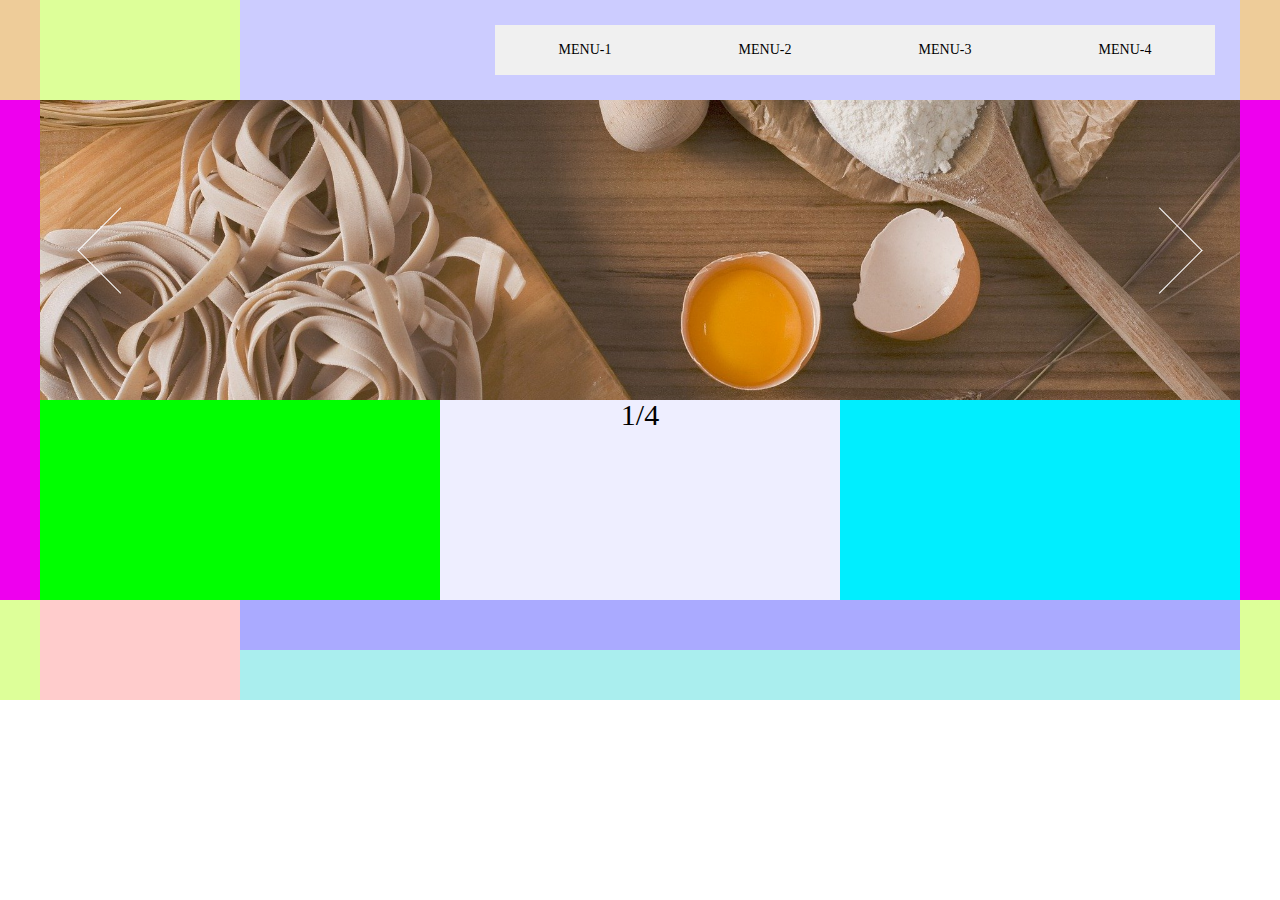
<file: 02_05_와이어프레임5_자바스크립트_증감연산_응용/index.html>
<!DOCTYPE html>
<html lang="ko">
<head>
    <meta charset="UTF-8">
    <meta name="viewport" content="width=device-width, initial-scale=1.0">
    <title>02_05_와이어프레임5_자바스크립트</title>
    <script src="./icon/fontawesome.js"></script>
    <link rel="stylesheet" href="./icon/font-awesome.css">
    <link rel="stylesheet" href="./css/reset.css">
    <link rel="stylesheet" href="./css/style.css">

</head>
<body>
    <div id="wrap"> <!-- 전체 그룹 --> 
        <header id="header"> <!-- 섹션 별 행 단위 -->
            <div class="wrap"> <!-- 웹 문서의 너비 1200px 영역 -->
                <div class="content clearfix"> <!-- 두개의 박스 그룹 -->
                    <div class="left-box">
                       
                    </div>
                    <div class="right-box">
                        <nav id="nav">
                            <ul class="main-btn-wrap clearfix">
                                <li>
                                    <a href="#" class="main-btn">MENU-1</a>
                                        <div class="sub sub1">
                                           <ul>
                                               <li><a href="#">SubMenu-1</a></li>
                                               <li><a href="#">SubMenu-2</a></li>
                                               <li><a href="#">SubMenu-3</a></li>
                                               <li><a href="#">SubMenu-4</a></li>
                                           </ul>     
                                        </div>
                                        <div class="sub-bg"></div>
                                </li>
                                <li><a href="#" class="main-btn">MENU-2</a>
                                    <div class="sub sub2">
                                        <ul>
                                            <li><a href="#">SubMenu-1</a></li>
                                            <li><a href="#">SubMenu-2</a></li>
                                            <li><a href="#">SubMenu-3</a></li>
                                            <li><a href="#">SubMenu-4</a></li>
                                        </ul>     
                                     </div>
                                </li>
                                <li><a href="#" class="main-btn">MENU-3</a>
                                    <div class="sub sub3">
                                        <ul>
                                            <li><a href="#">SubMenu-1</a></li>
                                            <li><a href="#">SubMenu-2</a></li>
                                            <li><a href="#">SubMenu-3</a></li>
                                            <li><a href="#">SubMenu-4</a></li>
                                        </ul>     
                                     </div>
                                </li>
                                <li><a href="#" class="main-btn">MENU-4</a>
                                    <div class="sub sub4">
                                        <ul>
                                            <li><a href="#">SubMenu-1</a></li>
                                            <li><a href="#">SubMenu-2</a></li>
                                            <li><a href="#">SubMenu-3</a></li>
                                            <li><a href="#">SubMenu-4</a></li>
                                        </ul>     
                                     </div>
                                </li>
                            </ul>
                        </nav>
                    </div>
                </div>
            </div>
        </header>
        <main id="main">

            <!-- section1 -->
            <section id="section1">
                <h2 class="hide">이미지 슬라이드</h2>
<!-- div.slide-container>div.slide-wrap>ul.slide-wrap>li.slide$@0*4 젠코딩 -->
            
                <div class="slide-container">
                    <div class="slide-view">
                         <ul class="slide-wrap"> <!-- 애니메이션 대상 -->
                             <li class="slide slide0"></li>
                            <li class="slide slide1"></li>
                            <li class="slide slide2"></li>
                            <li class="slide slide3"></li>
                        </ul> <!-- slide-wrap -->
                    </div>  <!-- slide-view -->
                    
                    <!-- 다음슬라이드 버튼 -->
                    <!-- 아이콘=i 태크 -->
                    <span class="next-btn-wrap " >
                        <a href="#" class="next-btn" onclick="nextSlideFn()">
                        
                        </a>
                    </span>
                    <!-- 이전슬라이드 버튼 -->
                    <span class="prev-btn-wrap">
                        <a href="#" class="prev-btn" onclick="prevSlideFn()">
                            
                        </a>
                    </span>

                </div> <!-- slide-container -->
            
            </section>

            <!-- section2 -->
            <section id="section2">
                <div class="content clearfix">
                    <div class="left-box prev-btn" title='이전 슬라이드' onclick='prevSlideFn()'>
                        <h2 class="hide">공지사항 / 갤러리</h2>
                    </div>
                    <div class="center-box">
                        <h2 class="hide"> 배너 </h2>
                        
                        <span class="page">1/4</span>

                    </div>
                    <div class="right-box next-btn" title='다음 슬라이드' onclick='nextSlideFn()'>
                        <h2 class="hide"> 바로가기</h2>
                    </div>
                </div>
            </section>
        </main>
        <footer id="footer">            
            <div class="wrap">
                <div class="content clearfix">
                    <div class="left-box" >
                        <h2 class="hide" >로고</h2>
                    </div>
                    <div class="right-box">
                        <div class="top-box">
                            <h2 class="hide">Copyright</h2>
                        </div>
                        <div class="bottom-box" >
                            <h2 class="hide" >SNS</h2>
                        </div>
                    </div>
                </div>
            </div>
        </footer>

    </div>    
<script src="./js/script.js"></script>
<!-- <script src="./js/script2.js"></script> -->
</body>
</html>
</file>
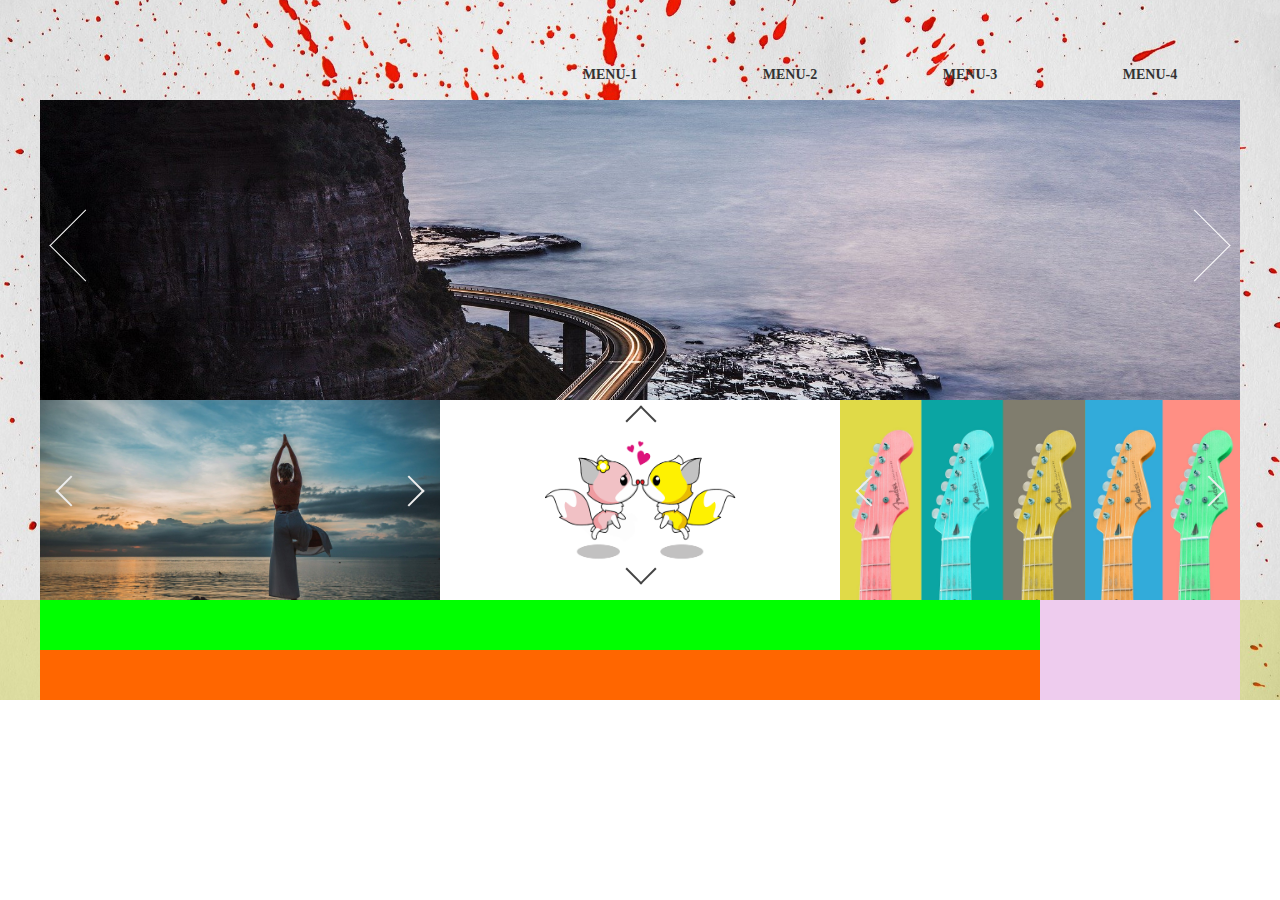
<file: 02_08_슬라이드_객체기반제작/index.html>
<!DOCTYPE html>
<html lang="ko">
<head>
    <meta charset="UTF-8">
    <!-- <meta name="viewport" content="width=device-width, initial-scale=1.0"> -->
    <title>슬라이드객체기반</title>
</head>
<script src="./icon/fontawesome.js"></script>
<link rel="stylesheet" href="./icon/font-awesome.css">
<link rel="stylesheet" href="./css/reset.css">
<link rel="stylesheet" href="./css/style.css">

<body>
    <div id="wrap">
        <header id="header">
            <!-- <div class="wrap"></div> z-index:1; -->
             <!-- <div class="sub-bg"></div> z-index:2;  -->
            <div class="wrap">
                <div class="content clearfix">
                    <div class="left-box">
                        <a href="#"><i class="fas fa-paw"></i></a>
                        <h2 class="hide">로고</h2>
                    </div>
                    <div class="right-box">
                        <nav id="nav">
                            <ul class="main-btn-wrap clearfix">
                                <li><a href="#" class="main-btn main-btn1">MENU-1</a>
                                    <div class="sub sub1">
                                        <ul>
                                            <li><a href="#">SubMenu-1</a></li>
                                            <li><a href="#">SubMenu-2</a></li>
                                            <li><a href="#">SubMenu-3</a></li>
                                            <li><a href="#">SubMenu-4</a></li>
                                        </ul>                                
                                    </div>
                                    <div class="sub-bg"></div>    
                                </li>
                                <li><a href="#" class="main-btn main-btn2">MENU-2</a>
                                    <div class="sub sub2">
                                        <ul>
                                            <li><a href="#">SubMenu-1</a></li>
                                            <li><a href="#">SubMenu-2</a></li>
                                            <li><a href="#">SubMenu-3</a></li>
                                            <li><a href="#">SubMenu-4</a></li>
                                        </ul>                                
                                    </div>
                                </li>
                                <li><a href="#" class="main-btn main-btn3">MENU-3</a>
                                    <div class="sub sub3">
                                        <ul>
                                            <li><a href="#">SubMenu-1</a></li>
                                            <li><a href="#">SubMenu-2</a></li>
                                            <li><a href="#">SubMenu-3</a></li>
                                            <li><a href="#">SubMenu-4</a></li>
                                        </ul>                                
                                    </div>
                                </li>
                                <li><a href="#" class="main-btn main-btn4">MENU-4</a>
                                    <div class="sub sub4">
                                        <ul>
                                            <li><a href="#">SubMenu-1</a></li>
                                            <li><a href="#">SubMenu-2</a></li>
                                            <li><a href="#">SubMenu-3</a></li>
                                            <li><a href="#">SubMenu-4</a></li>
                                        </ul>                                
                                    </div>
                                </li>
                            </ul>
                        </nav>
                    </div>
                </div>
            </div>
        </header>

        <main id="main">
            <section id="section1">  
                <h2 class="hide">이미지 슬라이드</h2>
                <div class="slide-container">
                    <div class="slide-view clearfix">
                        <ul class="slide-wrap">
                            <li class="slide slide0"></li>
                            <li class="slide slide1"></li>
                            <li class="slide slide2"></li>
                            <li class="slide slide3"></li>
                        </ul>
                    </div>
                    <span class="prev-btn-wrap">
                        <a href="javascript:void(0);" class="prev-btn" ></a>
                    </span>
                    <span class="next-btn-wrap">
                        <a href="javascript:void(0);" class="next-btn"></a>
                    </span>
                </div>
            </section>
            <section id="section2">
                <div class="content clearfix">
                    <div class="left-box">
                    <div class="slide-container">
                        <div class="slide-view clearfix">
                            <ul class="slide-wrap clearfix">
                                <li class="slide slide0"></li>
                                <li class="slide slide1"></li>
                                <li class="slide slide2"></li>
                            </ul>
                        </div>

                        <span class="prev-btn-wrap">
                            <a href="javascript:void(0);" class="prev-btn"></a>
                        </span>

                        <span class="next-btn-wrap">
                            <a href="javascript:void(0);" class="next-btn"></a>
                        </span>

                    </div>
                    </div>
                    <div class="center-box">
                    <h2 class="hide" >배너</h2>
                    <div class="slide-container">
                        <div class="slide-view">
                            <div class="slide-wrap">
                                <li class="slide slide0"></li>
                                <li class="slide slide1"></li>
                                <li class="slide slide2"></li>
                            </div>
                        </div>

                        <span class="prev-btn-wrap">
                            <a href="javascript:void(0);" class="prev-btn"></a>
                        </span>

                        <span class="next-btn-wrap">
                            <a href="javascript:void(0);" class="next-btn"></a>
                        </span>
                    </div>           
                       

                    </div>
            
                    <div class="right-box">
                        <div class="slide-container">
                            <div class="slide-view">
                                <ul class="slide-wrap clearfix">
                                    <li class="slide slide0"></li>
                                    <li class="slide slide1"></li>
                                    <li class="slide slide2"></li>
                                </ul>
                            </div>

                            <span class="prev-btn-wrap">
                                <a href="javascript:void(0);" class="prev-btn"></a>
                            </span>
    
                            <span class="next-btn-wrap">
                                <a href="javascript:void(0);" class="next-btn"></a>
                           
                            </span>
                        </div>
                </div>
            </section>
        </main>
        <footer id="footer">
            <div class="wrap">
                <div class="content clearfix">
                    <div class="left-box">
                        <h2 class="hide">Copyright</h2>
                    </div>
                    <div class="box">
                        <div class="top-box">
                            <h2 class="hide">SNS</h2>
                        </div>
                        <div class="bottom-box">
                            <h2 class="hide">패밀리사이트</h2>
                        </div>
                    </div>
                </div>
            </div>
        </footer>
    </div>    

<!-- <script src="./js/script.js"></script> -->
<script src="./js/slide.js"></script>
</body>
</html>
</file>
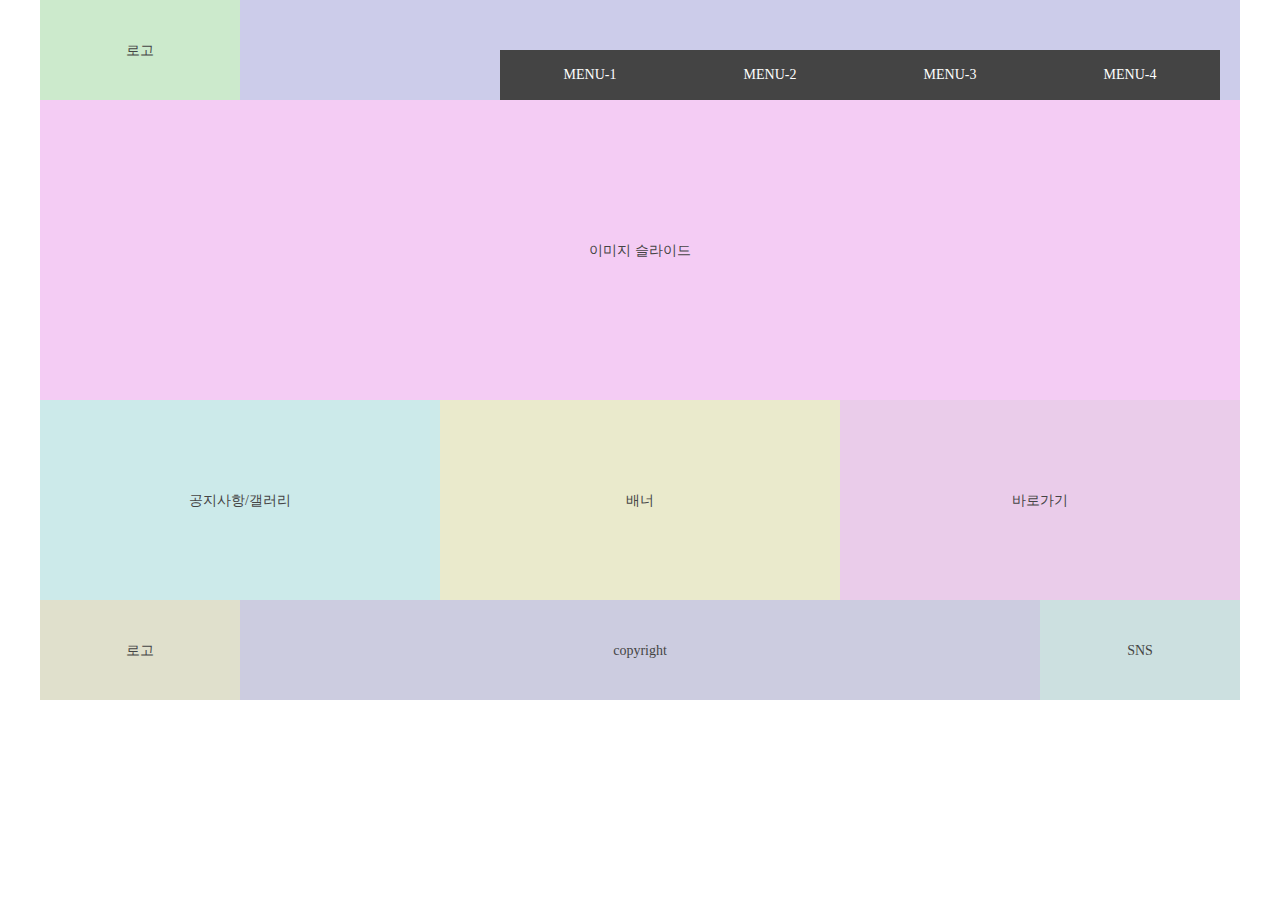
<file: 02_09_서브메뉴_GNB_버튼이벤트/index.html>
<!DOCTYPE html>
<html lang="ko">
<head>
    <meta charset="UTF-8">
    <meta name="viewport" content="width=device-width, initial-scale=1.0">
    <title>와이어프레임-가로 스타일1 깃허브</title>
    
    <!-- icons -->
    <link rel="stylesheet" href="./icon/font-awesome.css">
    <script src="./icon/fontawesome.js"></script>
    
    <!-- reset.css style.css -->
    <link rel="stylesheet" href="./css/reset.css">
    <link rel="stylesheet" href="./css/style.css">
    
</head>
<body>
<div id="wrap">
    <!-- header -->
    <header id="header" class="clearfix">
        <div class="left-box">
            <span>로고</span>
        </div>
        <div class="right-box">
            <nav id="nav">
                <ul class="main-btn-wrap clearfix">
                    <li tabindex="0" class="nav-area">
                        <a href="#" class="main-btn " title='MENU-1'>MENU-1</a>
                        <div class="sub sub1 ">
                            <ul>
                                <li><a href="#" title='SUBMENU-1'>SUBMENU-1</a></li>
                                <li><a href="#" title='SUBMENU-2'>SUBMENU-2</a></li>
                                <li><a href="#" title='SUBMENU-3'>SUBMENU-3</a></li>
                                <li><a href="#" title='SUBMENU-4'>SUBMENU-4</a></li>
                            </ul>
                        </div>

                    </li>
                    <li tabindex="0" class="nav-area">
                        <a href="#" class="main-btn " title='MENU-2'>MENU-2</a>
                        <div class="sub sub2 ">
                            <ul>
                                <li><a href="#"title='SUBMENU-1'>SUBMENU-1</a></li>
                                <li><a href="#"title='SUBMENU-2'>SUBMENU-2</a></li>
                                <li><a href="#"title='SUBMENU-3'>SUBMENU-3</a></li>
                                <li><a href="#"title='SUBMENU-4'>SUBMENU-4</a></li>
                            </ul>
                        </div>

                    </li>                   
                    <li tabindex="0" class="nav-area">
                        <a href="#" class="main-btn " stitle='MENU-3'>MENU-3</a>
                        <div class="sub sub3 ">
                            <ul>
                                <li><a href="#"title='SUBMENU-1'>SUBMENU-1</a></li>
                                <li><a href="#"title='SUBMENU-2'>SUBMENU-2</a></li>
                                <li><a href="#"title='SUBMENU-3'>SUBMENU-3</a></li>
                                <li><a href="#"title='SUBMENU-4'>SUBMENU-4</a></li>
                            </ul>
                        </div>

                    </li>
                    <li tabindex="0" class="nav-area">
                        <a href="#" class="main-btn " title='MENU-4'>MENU-4</a>
                        <div class="sub sub4 ">
                            <ul>
                                <li><a href="#" title='SUBMENU-1'>SUBMENU-1</a></li>
                                <li><a href="#" title='SUBMENU-2'>SUBMENU-2</a></li>
                                <li><a href="#" title='SUBMENU-3'>SUBMENU-3</a></li>
                                <li><a href="#" title='SUBMENU-4'>SUBMENU-4</a></li>
                            </ul>
                        </div>

                    </li>
                </ul>
            </nav>
        </div>
    </header>
    <!-- main -->
    <main id="main">
        <section id="section1">
            <span>이미지 슬라이드</span>
        </section>
        <section id="section2" class="clearfix">
            <div class="left-box">
                <span>공지사항/갤러리</span>
            </div>
            <div class="center-box">
                <span>배너</span>
            </div>
            <div class="right-box">
                <span>바로가기</span>
            </div>

        </section>
    </main>
    <!-- footer -->
    <footer id="footer" class="clearfix">
        <div class="left-box">
            <span>로고</span>
        </div>
        <div class="center-box">
            <span>copyright</span>
        </div>
        <div class="right-box">
            <span>SNS</span>
        </div>
    
    </footer>
</div>

<script src="./js/nav.js"></script>

</body>
</html>
</file>
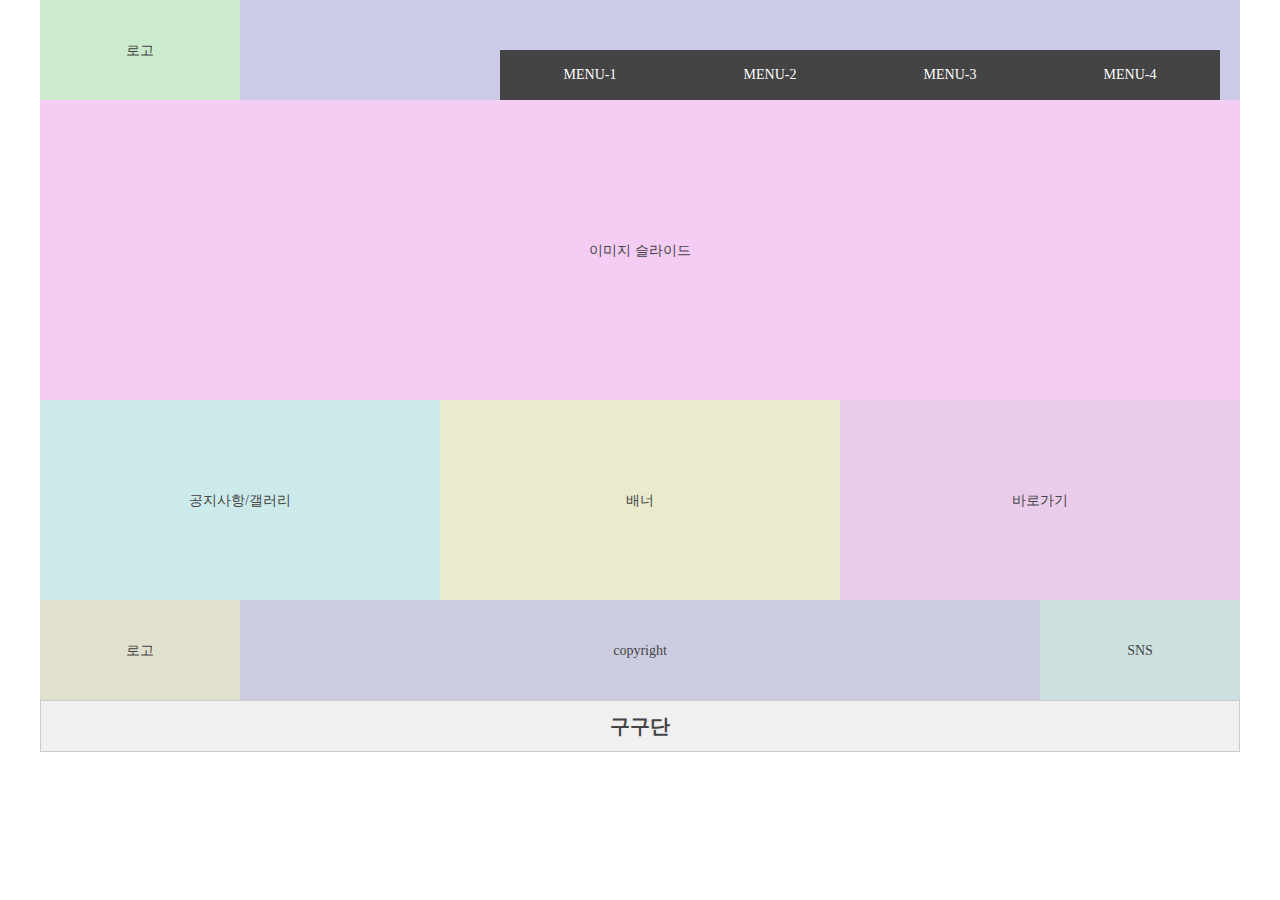
<file: 02_10_서브메뉴_GNB_버튼이벤트/index.html>
<!DOCTYPE html>
<html lang="ko">
<head>
    <meta charset="UTF-8">
    <meta name="viewport" content="width=device-width, initial-scale=1.0">
    <title>02_10_서브메뉴_버튼 이벤트</title>
    
    <!-- icons -->
    <!-- <link rel="stylesheet" href="./icon/font-awesome.css"> -->
    <script src="./icon/fontawesome.js"></script>
    
    <!-- reset.css style.css -->
    <link rel="stylesheet" href="./css/reset.css">
    <link rel="stylesheet" href="./css/style.css">
    
</head>
<body>
<div id="wrap">
    <!-- header -->
    <header id="header" class="clearfix">
        <div class="left-box">
            <span>로고</span>
        </div>
        <div class="right-box">
            <nav id="nav">
                <ul class="main-btn-wrap clearfix">
                    <li tabindex="0" class="nav-area">
                        <a href="#" class="main-btn " title='MENU-1'>MENU-1</a>
                        <div class="sub sub1 ">
                            <ul>
                                <li><a href="#" title='SUBMENU-1'>SUBMENU-1</a></li>
                                <li><a href="#" title='SUBMENU-2'>SUBMENU-2</a></li>
                                <li><a href="#" title='SUBMENU-3'>SUBMENU-3</a></li>
                                <li><a href="#" title='SUBMENU-4'>SUBMENU-4</a></li>
                            </ul>
                        </div>

                    </li>
                    <li tabindex="0" class="nav-area">
                        <a href="#" class="main-btn " title='MENU-2'>MENU-2</a>
                        <div class="sub sub2 ">
                            <ul>
                                <li><a href="#"title='SUBMENU-1'>SUBMENU-1</a></li>
                                <li><a href="#"title='SUBMENU-2'>SUBMENU-2</a></li>
                                <li><a href="#"title='SUBMENU-3'>SUBMENU-3</a></li>
                                <li><a href="#"title='SUBMENU-4'>SUBMENU-4</a></li>
                            </ul>
                        </div>

                    </li>                   
                    <li tabindex="0" class="nav-area">
                        <a href="#" class="main-btn " stitle='MENU-3'>MENU-3</a>
                        <div class="sub sub3 ">
                            <ul>
                                <li><a href="#"title='SUBMENU-1'>SUBMENU-1</a></li>
                                <li><a href="#"title='SUBMENU-2'>SUBMENU-2</a></li>
                                <li><a href="#"title='SUBMENU-3'>SUBMENU-3</a></li>
                                <li><a href="#"title='SUBMENU-4'>SUBMENU-4</a></li>
                            </ul>
                        </div>

                    </li>
                    <li tabindex="0" class="nav-area">
                        <a href="#" class="main-btn " title='MENU-4'>MENU-4</a>
                        <div class="sub sub4 ">
                            <ul>
                                <li><a href="#" title='SUBMENU-1'>SUBMENU-1</a></li>
                                <li><a href="#" title='SUBMENU-2'>SUBMENU-2</a></li>
                                <li><a href="#" title='SUBMENU-3'>SUBMENU-3</a></li>
                                <li><a href="#" title='SUBMENU-4'>SUBMENU-4</a></li>
                            </ul>
                        </div>

                    </li>
                </ul>
            </nav>
        </div>
    </header>
    <!-- main -->
    <main id="main">
        <section id="section1">
            <span>이미지 슬라이드</span>
        </section>
        <section id="section2" class="clearfix">
            <div class="left-box">
                <span>공지사항/갤러리</span>
            </div>
            <div class="center-box">
                <span>배너</span>
            </div>
            <div class="right-box">
                <span>바로가기</span>
            </div>

        </section>
    </main>
    <!-- footer -->
    <footer id="footer" class="clearfix">
        <div class="left-box">
            <span>로고</span>
        </div>
        <div class="center-box">
            <span>copyright</span>
        </div>
        <div class="right-box">
            <span>SNS</span>
        </div>
    
    </footer>

    <table id="out-table">
        <tr><th>구구단</th></tr>
        <!-- <tr><th>2단</th></tr>  
        <tr><td>2*1=2</td></tr>
        <tr><td>2*2=4</td></tr>
        <tr><td>2*3=6</td></tr>
        <tr><td>2*4=8</td></tr>
        <tr><td>2*5=10</td></tr>
        <tr><td>2*6=12</td></tr>
        <tr><td>2*7=14</td></tr>
        <tr><td>2*8=16</td></tr> -->
        
    </table>



</div>

<script src="./js/nav.js"></script>

</body>
</html>
</file>
<file: 02_05_와이어프레임5_자바스크립트_증감연산_응용/css/style.css>
@charset "UTF-8";

#wrap {width:100%;height:700px;background:#e0e;}

#wrap #header {z-index:3;position:relative;width:100%;height:100px;background:#ec9}
#wrap #header .wrap {position:relative;width:1200px;height:100%;margin:0 auto;} 
#wrap #header .wrap .content {width:100%;height:100px;background:#eee;} 
#wrap #header .wrap .content .left-box {float:left;width:200px;height:100%;background:#df9;}
#wrap #header .wrap .content .right-box {float:left;width:1000px;height:100%;background:#ccf;}

/* 네비게이션 */
/* #wrap #header .wrap .content .right-box #nav {text-align:right;background:#00f;padding:25px 25px 25px 0;} */
/* #wrap #header .wrap .content .right-box #nav {width:720px;text-align:right;margin:25px auto 25px auto;} 가운데 정렬 */
/* #wrap #header .wrap .content .right-box #nav {width:720px;text-align:right;margin:25px auto 25px 0;} 왼쪽 정렬 */
/* #wrap #header .wrap .content .right-box #nav {width:720px;text-align:right;margin:25px 0 25px auto;} 오른쪽 정렬 */
#wrap #header .wrap .content .right-box #nav {width:auto;text-align:right;margin:25px 25px 25px 0;}
#wrap #header .wrap .content .right-box #nav > ul {background:#c00;display:inline-block;}
#wrap #header .wrap .content .right-box #nav > ul > li {float:left;background:#99c;width:180px;text-align:center;}
#wrap #header .wrap .content .right-box #nav > ul > li > a {display:block;background:#f0f0f0;color:#000;line-height: 50px;}
#wrap #header .wrap .content .right-box #nav > ul > li > a:hover {background: #333;color:#fff;} 

/* 서브메뉴 */
#wrap #header .wrap .content .right-box #nav > ul > li .sub  {z-index:2;position:relative;text-align:center;width:100%;display:none;}
#wrap #header .wrap .content .right-box #nav:hover > ul > li .sub {display:block;}
#wrap #header .wrap .content .right-box #nav > ul > li .sub  ul {width:100%;}
#wrap #header .wrap .content .right-box #nav > ul > li .sub  ul li {width:100%;}
#wrap #header .wrap .content .right-box #nav > ul > li .sub  ul li a {display:block;background:#f6f6f6;line-height:45px;}
#wrap #header .wrap .content .right-box #nav > ul > li .sub  ul li a:hover {background:#777;color:#fff;}

/* 서브배경 */
#wrap #header .wrap .content .right-box #nav > ul > li .sub-bg {z-index:1;position:absolute;display:none;top:75px;left:0;width:100%;height:180px;background:#f6f6f6;}
#wrap #header .wrap .content .right-box #nav:hover > ul > li .sub-bg {display:block;}


#wrap #main {z-index:2;position:relative;width:1200px;height:500px;margin:0 auto;background:#9e9;}
#wrap #main #section1 {width:1200px;height:300px;background:#de9;}


/* 메인슬라이드 */

/* slide-wrap width 값은 .slide 전체의 width 값으로 적용시켜줘야된다. */

#wrap #main #section1 .slide-container {position:relative;width:100%;height:300px;}
#wrap #main #section1 .slide-container .slide-view {z-index:1;position:relative;width:100%;height:300px;overflow:hidden;}
#wrap #main #section1 .slide-container .slide-view .slide-wrap {position:relative;left:0;width:4800px;height:300px;transition:all 1s ease-in-out;}
#wrap #main #section1 .slide-container .slide-view .slide-wrap .slide  {float:left;width:1200px;height:300px;}
#wrap #main #section1 .slide-container .slide-view .slide-wrap .slide0 {background:url(../img/pasta-1181189_1920.jpg) no-repeat 50% 50%;background-size:cover;}
#wrap #main #section1 .slide-container .slide-view .slide-wrap .slide1 {background:url(../img/raspberries-5576401_1920.jpg) no-repeat 50% 50%;background-size:cover;}
#wrap #main #section1 .slide-container .slide-view .slide-wrap .slide2 {background:url(../img/raspberry-2023404_1920.jpg) no-repeat 50% 50%;background-size:cover;}
#wrap #main #section1 .slide-container .slide-view .slide-wrap .slide3 {background:url(../img/waffles-5192625_1920.jpg) no-repeat 50% 50%;background-size:cover;}



/* 다음 슬라이드 버튼 */

#wrap #main #section1 .slide-container .next-btn-wrap {z-index:2;position:absolute;top:50%;margin-top:-30px;right:50px;width:60px;height:60px;transform:rotate(45deg);border-top:1px solid #fff;border-right:1px solid #fff;}
#wrap #main #section1 .slide-container .next-btn-wrap a {display:block;width:100%;height:100%;}

/* 이전 슬라이드 버튼 */
#wrap #main #section1 .slide-container .prev-btn-wrap {z-index:2;position:absolute;top:50%;margin-top:-30px;left:50px;width:60px;height:60px;transform:rotate(-45deg);border-top:1px solid #fff;border-left:1px solid #fff;}
#wrap #main #section1 .slide-container .prev-btn-wrap a {display:block;width:100%;height:100%;}




#wrap #main #section2 {width:1200px;height:200px;background:#0f0;}
#wrap #main #section2 .content {width:100%;height:100%;}
#wrap #main #section2 .content .left-box {float:left;width:33.333%;height:100%; background:#0f0;cursor:pointer;}
#wrap #main #section2 .content .center-box {float:left;width:33.333%;height:100%; background:#eef;}
#wrap #main #section2 .content .center-box {float:left;width:33.333%;height:100%; background:#eef;text-align:center;}
#wrap #main #section2 .content .center-box .page {font-size:30px;color:#000;}
#wrap #main #section2 .content .right-box {float:left;width:33.333%;height:100%; background:#0ef;cursor:pointer;}

#wrap #footer {z-index:1;position:relative;width:100%;height:100px;background:#df9;}
#wrap #footer .wrap {width:1200px;height:100px;margin:0 auto; background:#fcc;}
#wrap #footer .wrap .content {width:100%;height:100%;}
#wrap #footer .wrap .content .left-box  {float:left;width:200px;height:100%;background:#fcc;cursor:pointer;}
#wrap #footer .wrap .content .right-box {float:left;width:1000px;height:100%;}
#wrap #footer .wrap .content .right-box .top-box {width:100%;height:50%; background:#aaf;}
#wrap #footer .wrap .content .right-box .bottom-box {width:100%;height:50%;background:#aee;cursor:pointer;}
</file>
<file: 02_08_슬라이드_객체기반제작/css/style.css>
@charset "UTF-8";

#wrap {width:100%;height:700px;background:url(../img/background_img.jpg)no-repeat 50% 50%;background-size:cover;text-align:center;}

/* 헤더 */
#wrap #header {z-index:3; position:relative;width:100%;height:100px;/* background:rgba(200,0,200, .3); */}
/* 자식 포지션 서브메뉴 배경이 부모 포지션 영역에 나타남 */
#wrap #header .wrap {position:relative;width:1200px;height:100px;margin:0 auto;}

#wrap #header .wrap .content {z-index:2;position:relative;width:100%;height:100%;}
#wrap #header .wrap .content .left-box {float:left;width:200px;height:100%;/* background:#ffc;  */line-height: 100px; font-size: 50px;}
#wrap #header .wrap .content .right-box {float:left;width:1000px;height:100%;/* background:#ccf; */}

/* 네비 */
#wrap #header .wrap .content .right-box #nav {width:auto;margin:50px 0 0 0;text-align:right;}
#wrap #header .wrap .content .right-box #nav > ul{display:inline-block;}
#wrap #header .wrap .content .right-box #nav > ul > li{float:left;width:180px;text-align:center;}
#wrap #header .wrap .content .right-box #nav > ul > li >a {display:block;width:100%;/* background:#222; */color:#333;line-height:50px;font-weight: bold;}
#wrap #header .wrap .content .right-box #nav > ul > li >a:hover {background:#fff;color:#222}


/* 서브메뉴 */
#wrap #header .wrap .content .right-box #nav > ul > li .sub {z-index:2;position:relative;text-align:center;width:100%;display:none;}
#wrap #header .wrap .content .right-box #nav > ul:hover > li .sub {width:100%;display:block;}
#wrap #header .wrap .content .right-box #nav > ul > li .sub ul {width:100%;}
#wrap #header .wrap .content .right-box #nav > ul > li .sub ul li {width:100%;}
#wrap #header .wrap .content .right-box #nav > ul > li .sub ul li a {display:block;line-height:45px;background:#333;color:#fff;}
#wrap #header .wrap .content .right-box #nav > ul > li .sub ul li a:hover{background:#eee;color:#444;}

/* 서브메뉴 배경 */
#wrap #header .wrap .content .right-box #nav > ul > li .sub-bg {display:none;z-index:1;position:absolute;top:100px;left:0;width:100%;height:200px;background:#333;color:#fff;}
#wrap #header .wrap .content .right-box #nav:hover > ul > li .sub-bg {display:block;}


/* 메인 */
#wrap #main  {z-index:2; position:relative;width:1200px;height:500px; margin:0 auto; background:rgba(0,200,200, .3);transition:all 1s;left:0;}
#wrap #main #section1 {width:1200px;background:#ccc;height:300px;line-height:300px;}

#wrap #main #section1 .slide-container {z-index:2;position:relative;width:100%;height:300px;}
#wrap #main #section1 .slide-container .slide-view {width:100%px;height:300px;overflow:hidden;}
#wrap #main #section1 .slide-container .slide-view .slide-wrap {position:relative;left:0;width:4800px;height:300px; transition: all 1s ease-in-out;}
#wrap #main #section1 .slide-container .slide-view .slide-wrap .slide {float:left;width:1200px;height:300px;}
#wrap #main #section1 .slide-container .slide-view .slide-wrap .slide0 {background:url(../img/img1_1920.jpg)no-repeat 50% 50%;background-size:cover;}
#wrap #main #section1 .slide-container .slide-view .slide-wrap .slide1 {background:url(../img/img2_1920.jpg)no-repeat 50% 50%;background-size:cover;}
#wrap #main #section1 .slide-container .slide-view .slide-wrap .slide2 {background:url(../img/img3_1920.jpg)no-repeat 20% 70%;background-size:cover;}
#wrap #main #section1 .slide-container .slide-view .slide-wrap .slide3 {background:url(../img/img4_1920.jpg)no-repeat 10% 10%;background-size:cover;}

/* 이전 버튼 */
#wrap #main #section1 .slide-container .prev-btn-wrap {z-index:1;position:absolute;top:50%;margin-top:-30px;left:20px;width:50px;height:50px;transform: rotate(-45deg);border-top: 1.3px solid #fff;border-left: 1.3px solid #fff;} 
#wrap #main #section1 .slide-container .prev-btn-wrap a {display:block;width:100%;height:100%;} 
#wrap #main #section1 .slide-container .prev-btn-wrap:hover {border-color:#666;} 

/* 다음 버튼 */
#wrap #main #section1 .slide-container .next-btn-wrap {z-index:1;position:absolute;top:50%;margin-top:-30px;right:20px;width:50px;height:50px;transform: rotate(45deg);border-top: 1.3px solid #fff;border-right: 1.3px solid #fff;} 
#wrap #main #section1 .slide-container .next-btn-wrap a {display:block;width:100%;height:100%;}
#wrap #main #section1 .slide-container .next-btn-wrap:hover {border-color:#f60;}

#wrap #main #section2 {width:1200px;height:200px;}
#wrap #main #section2 .content {width:100%;height:100%;}
#wrap #main #section2 .content .left-box {float:left;width:400px;height:200px;background:#ccf;line-height: 200px;cursor:pointer;}
#wrap #main #section2 .content .center-box {z-index:2;position:relative;float:left;width:400px;height:200px;background:#e9e;text-align:center;}
#wrap #main #section2 .content .center-box .page {color:#333;font-size:20px;}
#wrap #main #section2 .content .right-box {float:left;width:400px;height:200px;background:#00f;line-height: 200px;cursor:pointer;}


/* left-box img */
#wrap #main #section2 .content .left-box .slide-container {z-index:1;position:relative;width:100%;height:200px;}
#wrap #main #section2 .content .left-box .slide-container .slide-view {width:100%;height:200px;overflow:hidden;}
#wrap #main #section2 .content .left-box .slide-container .slide-view .slide-wrap {z-index:1;position:relative;left:0;width:1200px;height:200px;transition: all .5s ease-in-out;}
#wrap #main #section2 .content .left-box .slide-container .slide-view .slide-wrap .slide {float:left;width:400px;height:200px;}
#wrap #main #section2 .content .left-box .slide-container .slide-view .slide-wrap .slide0 {background:url(../img/left_img_1920.jpg)no-repeat 50% 50%;background-size:cover;}
#wrap #main #section2 .content .left-box .slide-container .slide-view .slide-wrap .slide1 {background:url(../img/left2_img_1920.jpg)no-repeat 50% 50%;background-size:cover;}
#wrap #main #section2 .content .left-box .slide-container .slide-view .slide-wrap .slide2 {background:url(../img/left3_img_1920.jpg)no-repeat 50% 50%;background-size:cover;}

/* center-box img */
#wrap #main #section2 .content .center-box .slide-container {z-index:1;position:relative;width:100%;height:200px;}
#wrap #main #section2 .content .center-box .slide-container .slide-view {z-index: 1; position:relative;width:100%;height:100%;overflow:hidden;}
#wrap #main #section2 .content .center-box .slide-container .slide-view  .slide-wrap {position:relative;top:0;width:100%;height:600px;transition: all .5s ease-in-out;}
#wrap #main #section2 .content .center-box .slide-container .slide-view  .slide-wrap .slide {width:100%;height:200px;}
#wrap #main #section2 .content .center-box .slide-container .slide-view  .slide-wrap .slide0 {background:url(../img/center1_img.png)no-repeat 50% 50%;background-size:cover;}
#wrap #main #section2 .content .center-box .slide-container .slide-view  .slide-wrap .slide1 {background:url(../img/center2_img.png)no-repeat 50% 50%;background-size:cover;}
#wrap #main #section2 .content .center-box .slide-container .slide-view  .slide-wrap .slide2 {background:url(../img/center3_img.png)no-repeat 50% 5%;background-size:cover;}
/* right-box img */

#wrap #main #section2 .content .right-box .slide-container {position:relative;width:100%;height:200px;}
#wrap #main #section2 .content .right-box .slide-container .slide-view {z-index:1;position:relative;width:100%;height:200px;overflow:hidden;}
#wrap #main #section2 .content .right-box .slide-container .slide-view .slide-wrap {position:relative;left:0;width:1200px;height:200px;transition: all .5s ease-in-out;}
#wrap #main #section2 .content .right-box .slide-container .slide-view .slide-wrap .slide {float:left;width:400px;height:200px;}
#wrap #main #section2 .content .right-box .slide-container .slide-view .slide-wrap .slide0 {background:url(../img/right_img_1920.jpg)no-repeat 50% 50%;background-size:cover;}
#wrap #main #section2 .content .right-box .slide-container .slide-view .slide-wrap .slide1 {background:url(../img/right2_img_1920.jpg)no-repeat 50% 50%;background-size:cover;}
#wrap #main #section2 .content .right-box .slide-container .slide-view .slide-wrap .slide2 {background:url(../img/right3_img_1920.jpg)no-repeat 50% 50%;background-size:cover;}

/* left-box 좌우 버튼 */

#wrap #main #section2 .content .left-box .slide-container .prev-btn-wrap {z-index: 2; position:absolute;display:block;width:20px;top:30%;margin-top:20px;height:20px;left:20px;border-top: 2px solid #eee;border-left:2px solid #eee;transform:rotate(-45deg);}
#wrap #main #section2 .content .left-box .slide-container .prev-btn-wrap a {display:block;width:100%;height:100%;}
#wrap #main #section2 .content .left-box .slide-container .prev-btn-wrap:hover {border-color:#f60;}

#wrap #main #section2 .content .left-box .slide-container .next-btn-wrap {z-index: 2; position:absolute;display:block;width:20px;top:30%;margin-top:20px;height:20px;right:20px;border-top: 2px solid #eee;border-right:2px solid #eee;transform:rotate(45deg);}
#wrap #main #section2 .content .left-box .slide-container .next-btn-wrap a {display:block;width:100%;height:100%;}
#wrap #main #section2 .content .left-box .slide-container .next-btn-wrap:hover {border-color:#f60;}

/* center-box 위아래 버튼 */

#wrap #main #section2 .content .center-box .slide-container .prev-btn-wrap {z-index: 2; position:absolute;display:block;width:20px;height:20px;margin-left:-10px;bottom:20px;top:10px;left:50%;border-bottom: 2px solid #444;border-left:2px solid #444;transform:rotate(135deg);}
#wrap #main #section2 .content .center-box .slide-container .prev-btn-wrap a {display:block;width:100%;height:100%;}
#wrap #main #section2 .content .center-box .slide-container .prev-btn-wrap:hover {border-color:#f60}

#wrap #main #section2 .content .center-box .slide-container .next-btn-wrap {z-index: 2; position:absolute;display:block;width:20px;height:20px;margin-left:-10px;bottom:20px;left:50%;border-bottom: 2px solid #444;border-right:2px solid #444;transform:rotate(45deg);}
#wrap #main #section2 .content .center-box .slide-container .next-btn-wrap a {display:block;width:100%;height:100%;}
#wrap #main #section2 .content .center-box .slide-container .next-btn-wrap:hover {border-color:#f60}

/* right-box 좌우 버튼 */

#wrap #main #section2 .content .right-box .slide-container .prev-btn-wrap {z-index: 2; position:absolute;display:block;width:20px;top:30%;margin-top:20px;height:20px;left:20px;border-top: 2px solid #eee;border-left:2px solid #eee;transform:rotate(-45deg);}
#wrap #main #section2 .content .right-box .slide-container .prev-btn-wrap a {display:block;width:100%;height:100%;}
#wrap #main #section2 .content .right-box .slide-container .prev-btn-wrap:hover {border-color:#f60;}

#wrap #main #section2 .content .right-box .slide-container .next-btn-wrap {z-index: 2; position:absolute;display:block;width:20px;top:30%;margin-top:20px;height:20px;right:20px;border-top: 2px solid #eee;border-right:2px solid #eee;transform:rotate(45deg);}
#wrap #main #section2 .content .right-box .slide-container .next-btn-wrap a {display:block;width:100%;height:100%;}
#wrap #main #section2 .content .right-box .slide-container .next-btn-wrap:hover {border-color:#f60;}




/* 푸터 */
#wrap #footer  {z-index:1; position:relative;width:100%;height:100px; background:rgba(200,200,0, .3);}
#wrap #footer .wrap {width:1200px;height:100px;margin:0 auto;}
#wrap #footer .wrap .content{width:100%;height:100%;}
#wrap #footer .wrap .content .left-box {float:right; width: 200px;height:100px; line-height:100px; background:#ece}
#wrap #footer .wrap .content .box {float:right;width:1000px; height:100px;}
#wrap #footer .wrap .content .box .top-box {width:1000px;height:50px;line-height:50px;background:#0f0;}
#wrap #footer .wrap .content .box .bottom-box {width:1000px;height:50px;line-height:50px;background:#f60;}
</file>
<file: 02_09_서브메뉴_GNB_버튼이벤트/css/style.css>
@charset "UTF-8";
/* box를 센터로 잡아줄려면 margin:0 auto; 로 잡아준다 */
/* box를 일자로 정렬할때는 float:left 적용 */
/* line-height = 줄높이 설정으로 글씨를 각 구간마다 글씨를 높이에 맞춰 정가운데로 이동  */
/* text-align:center 를 잡으면 전체적으로 글씨가 맨위 가운데로 이동 */

#wrap {width:1200px;height:700px;margin:0 auto;text-align:center;}

/* 해더 */
#wrap #header {z-index:3;position:relative; width:100%;height:100px;}
#wrap #header .left-box {float:left;width:200px;height:100px;background:rgba(0,150,0, .2);line-height:100px;}
#wrap #header .right-box {float:left;width:1000px;height:100px;background:rgba(0,0,150, .2);}

/*네비 */
#wrap #header .right-box #nav {height:50px;padding: 50px 0 0 0;text-align:right;}
#wrap #header .right-box #nav .main-btn-wrap {height:100%;display:inline-block;margin-right:20px;}
#wrap #header .right-box #nav .main-btn-wrap > li {float:left;width:180px;height:100%;} 
#wrap #header .right-box #nav .main-btn-wrap > li > a {display:block;width:100%;height:100%;line-height:50px;background:#444;color:#fff;transition:all .3s;text-align:center;}
#wrap #header .right-box #nav .main-btn-wrap > li > a.on {background:#000; color:#fff;}
#wrap #header .right-box #nav .main-btn-wrap > li .sub.on {height:180px;transition:all .4s ease-in-out;}

/* 서브 */
#wrap #header .right-box #nav .main-btn-wrap > li .sub {width:100%;height:0;transition:all .2s ease-in-out;overflow:hidden;}
#wrap #header .right-box #nav .main-btn-wrap > li .sub ul {width:100%;}
#wrap #header .right-box #nav .main-btn-wrap > li .sub ul  li {width:100%;border-top: 1px solid #ccc;}
#wrap #header .right-box #nav .main-btn-wrap > li .sub ul  li  a {display:block;width:100%;line-height:45px;background:#fff;color:#000;font-size:14px;transform:all .3s;text-align:center;}
#wrap #header .right-box #nav .main-btn-wrap > li .sub ul  li  a:hover {background:#000;color:#fff;}

/* 메인 */
#wrap #main   {z-index:2;position:relative;width:100%; height:500px;}
#wrap #main #section1 {width:100%; height:300px;background:rgba(200,0,200, .2);line-height:300px;}
#wrap #main #section2 {width:100%; height:200px;line-height:200px;}
#wrap #main #section2 .left-box {float:left;width:400px; height:200px;background:rgba(0,150,150, .2);}
#wrap #main #section2 .center-box {float:left;width:400px; height:200px;background:rgba(150,150,0, .2);}
#wrap #main #section2 .right-box {float:left;width:400px; height:200px;background:rgba(150,0,150, .2);}

/* 푸터 */
#wrap #footer {z-index:1;position:relative;width:100%; height:100px;line-height:100px;}
#wrap #footer .left-box {float:left;width:200px; height:100px; background:rgba(100,100,0, .2);}
#wrap #footer .center-box {float:left;width:800px; height:100px; background:rgba(0,0,100, .2);}
#wrap #footer .right-box {float:left;width:200px; height:100px; background:rgba(0,100,100, .2);}
</file>
<file: 02_10_서브메뉴_GNB_버튼이벤트/css/style.css>
@charset "UTF-8";
/* box를 센터로 잡아줄려면 margin:0 auto; 로 잡아준다 */
/* box를 일자로 정렬할때는 float:left 적용 */
/* line-height = 줄높이 설정으로 글씨를 각 구간마다 글씨를 높이에 맞춰 정가운데로 이동  */
/* text-align:center 를 잡으면 전체적으로 글씨가 맨위 가운데로 이동 */

#wrap {width:1200px;height:700px;margin:0 auto;text-align:center;}

/* 해더 */
#wrap #header {z-index:3;position:relative; width:100%;height:100px;}
#wrap #header .left-box {float:left;width:200px;height:100px;background:rgba(0,150,0, .2);line-height:100px;}
#wrap #header .right-box {float:left;width:1000px;height:100px;background:rgba(0,0,150, .2);}

/*네비 */
#wrap #header .right-box #nav {height:50px;padding: 50px 0 0 0;text-align:right;}
#wrap #header .right-box #nav .main-btn-wrap {height:100%;display:inline-block;margin-right:20px;}
#wrap #header .right-box #nav .main-btn-wrap > li {float:left;width:180px;height:100%;} 
#wrap #header .right-box #nav .main-btn-wrap > li > a {display:block;width:100%;height:100%;line-height:50px;background:#444;color:#fff;transition:all .3s;text-align:center;}
#wrap #header .right-box #nav .main-btn-wrap > li > a.on {background:#000; color:#fff;}
#wrap #header .right-box #nav .main-btn-wrap > li .sub.on {height:180px;transition:all .3s ease-in-out;}

/* 서브 */
#wrap #header .right-box #nav .main-btn-wrap > li .sub {width:100%;height:0;transition:all .3s ease-in-out;overflow:hidden;}
#wrap #header .right-box #nav .main-btn-wrap > li .sub ul {width:100%;}
#wrap #header .right-box #nav .main-btn-wrap > li .sub ul  li {width:100%;border-top: 1px solid #ccc;}
#wrap #header .right-box #nav .main-btn-wrap > li .sub ul  li  a {display:block;width:100%;line-height:45px;background:#fff;color:#000;font-size:14px;transform:all .3s;text-align:center;}
#wrap #header .right-box #nav .main-btn-wrap > li .sub ul  li  a:hover {background:#000;color:#fff;}

/* 메인 */
#wrap #main   {z-index:2;position:relative;width:100%; height:500px;}
#wrap #main #section1 {width:100%; height:300px;background:rgba(200,0,200, .2);line-height:300px;}
#wrap #main #section2 {width:100%; height:200px;line-height:200px;}
#wrap #main #section2 .left-box {float:left;width:400px; height:200px;background:rgba(0,150,150, .2);}
#wrap #main #section2 .center-box {float:left;width:400px; height:200px;background:rgba(150,150,0, .2);}
#wrap #main #section2 .right-box {float:left;width:400px; height:200px;background:rgba(150,0,150, .2);}

/* 푸터 */
#wrap #footer {z-index:1;position:relative;width:100%; height:100px;line-height:100px;}
#wrap #footer .left-box {float:left;width:200px; height:100px; background:rgba(100,100,0, .2);}
#wrap #footer .center-box {float:left;width:800px; height:100px; background:rgba(0,0,100, .2);}
#wrap #footer .right-box {float:left;width:200px; height:100px; background:rgba(0,100,100, .2);}


/* 테이블 border-collapse:collapse;-> 선을 뭉개라*/

table {width:1200px;margin:0 auto;border-collapse:collapse;}
table tr th ,
table tr td {border:1px solid #ccc;height:50px;width:auto;font-size:20px;text-align:center;}
table tr th {background:#f0f0f0;}
</file>
